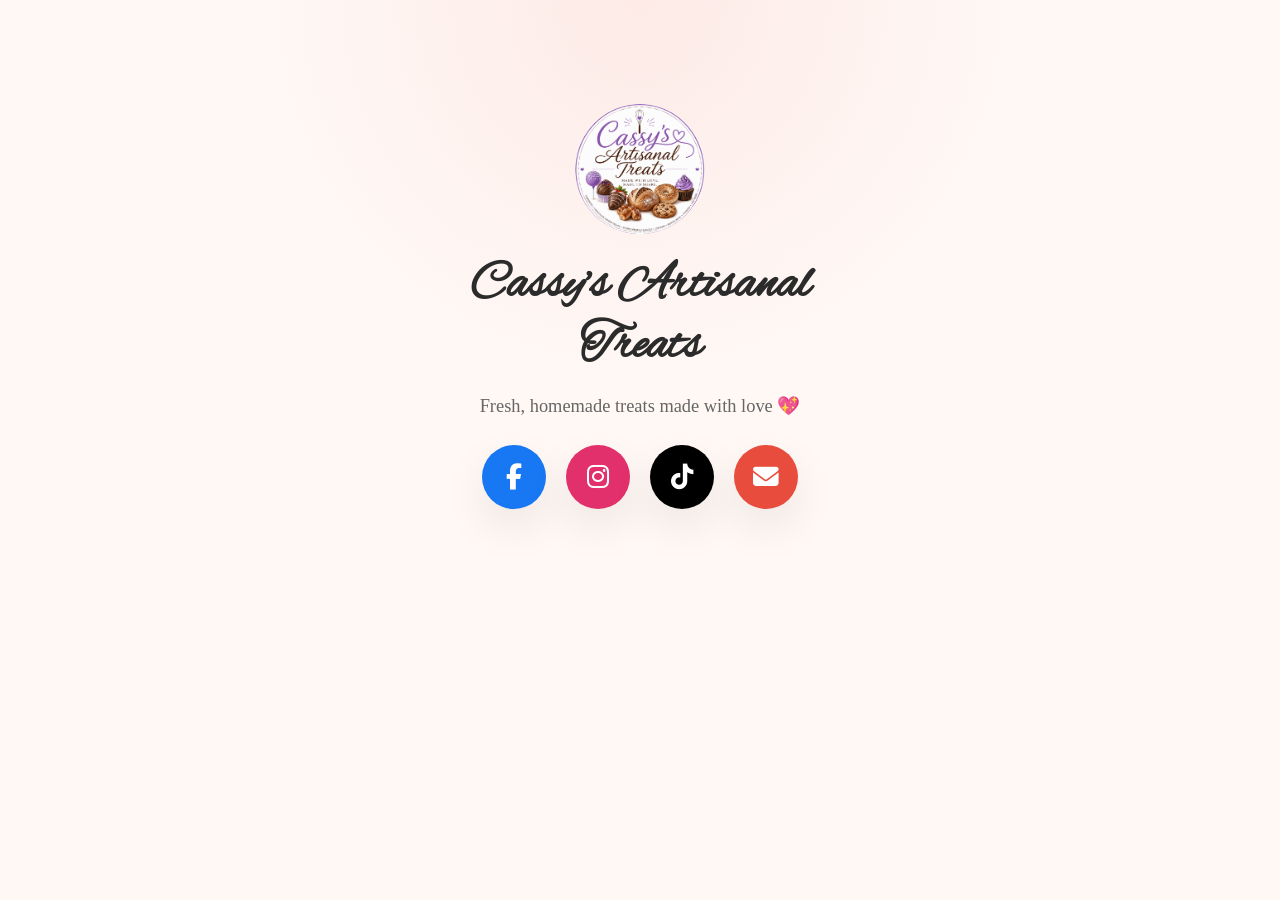
<file: cat/index.html>
<!DOCTYPE html>
<html lang="en">
<head>
  <meta charset="UTF-8" />
  <meta name="viewport" content="width=device-width, initial-scale=1.0" />

  <title>Cassy’s Artisanal Treats</title>

  <!-- Styles -->
  <link rel="stylesheet" href="./style.css" />
  <link href="https://fonts.googleapis.com/css2?family=Great+Vibes&display=swap" rel="stylesheet">
  <link href="https://fonts.googleapis.com/css2?family=Alex+Brush&display=swap" rel="stylesheet">
  <!-- Manifest + Icon -->
  <link rel="manifest" href="./static/site.webmanifest" />
  <link rel="icon" href="./static/logo.png" />

  <!-- Font Awesome -->
  <link rel="stylesheet" href="https://cdnjs.cloudflare.com/ajax/libs/font-awesome/6.5.0/css/all.min.css">

  <meta name="theme-color" content="#e74c3c" />
</head>

<body>
  <main class="page">
    <section class="card">
      
      <img
        class="logo"
        src="./static/cat.png"
        alt="Cassy’s Artisanal Treats"
      />

      <h1>Cassy’s Artisanal Treats</h1>

      <p class="tagline">
        Fresh, homemade treats made with love 💖
      </p>

      <div class="icon-links" aria-label="Contact links">

        <a
          class="icon-link facebook"
          href="https://www.facebook.com/CassysArtisanalTreats"
          target="_blank"
          rel="noopener noreferrer"
          title="Facebook"
        >
          <i class="fab fa-facebook-f"></i>
        </a>

        <a
          class="icon-link instagram"
          href="https://www.instagram.com/cassys.artisanal.treats"
          
          target="_blank"
          rel="noopener noreferrer"
          title="Instagram"
        >
          <i class="fab fa-instagram"></i>
        </a>

        <a
          class="icon-link tiktok"
          href="https://www.tiktok.com/@cassysartisanaltreats"
          target="_blank"
          rel="noopener noreferrer"
          title="TikTok"
        >
          <i class="fab fa-tiktok"></i>
        </a>

        <a
          class="icon-link email"
          href="mailto:cassy@rjmtechservices.com?subject=Order%20Inquiry"
          title="Email Cassy"
        >
          <i class="fas fa-envelope"></i>
        </a>

      </div>
    </section>
  </main>
</body>
</html>
</file>
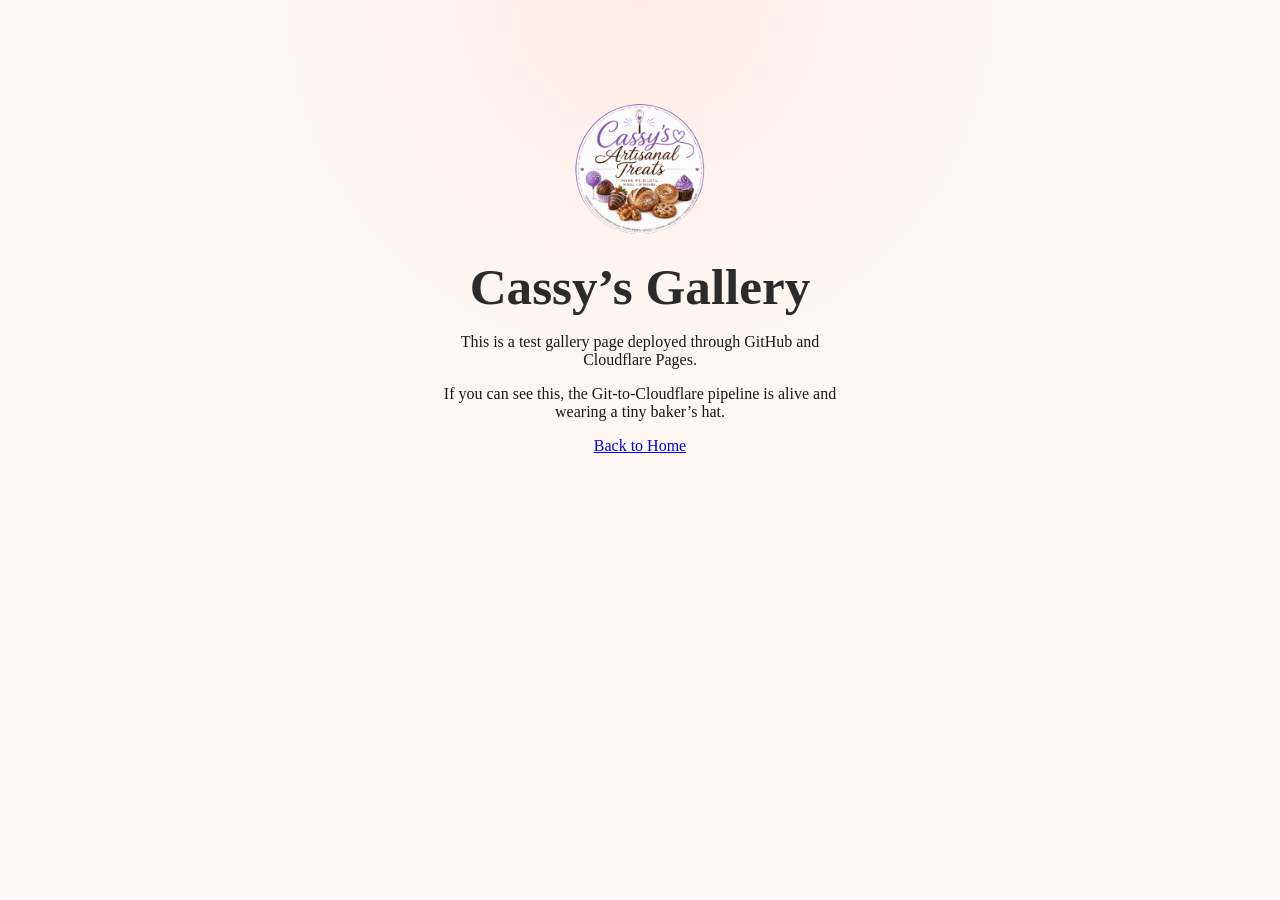
<file: cat/gallery/index.html>
<!DOCTYPE html>
<html lang="en">
<head>
  <meta charset="UTF-8" />
  <meta name="viewport" content="width=device-width, initial-scale=1.0" />

  <title>Cassy’s Gallery</title>

  <link rel="stylesheet" href="../style.css" />
  <link rel="icon" href="../static/logo.png" />
</head>

<body>
  <main class="page">
    <section class="card">
      <img
        class="logo"
        src="../static/cat.png"
        alt="Cassy’s Artisanal Treats"
      />

      <h1>Cassy’s Gallery</h1>

      <p>
        This is a test gallery page deployed through GitHub and Cloudflare Pages.
      </p>

      <p>
        If you can see this, the Git-to-Cloudflare pipeline is alive and wearing a tiny baker’s hat.
      </p>

      <a href="../">Back to Home</a>
    </section>
  </main>
</body>
</html>
</file>
<file: cat/style.css>
:root {
  --bg: #fff8f5;
  --text: #181818;
  --muted: #666666;

  --facebook: #1877f2;
  --instagram: #e1306c;
  --tiktok: #000000;
  --email: #e74c3c;

  --shadow: 0 18px 45px rgba(0, 0, 0, 0.08);
}

* {
  box-sizing: border-box;
}

html, body {
  margin: 0;
  min-height: 100%;
}

body {
  font-family: 'Italianno', cursive;
  background:
    radial-gradient(circle at top, rgba(231, 76, 60, 0.08), transparent 35%),
    var(--bg);
  color: var(--text);
}

.page {
  min-height: 100vh;
  display: flex;
  align-items: flex-start;
  justify-content: center;
  padding: 72px 20px;
}

.card {
  width: 100%;
  max-width: 460px;
  text-align: center;
  padding: 32px 28px;
  border-radius: 24px;
}

.logo {
  width: 130px;
  height: 130px;
  object-fit: contain;
  border-radius: 50%;
  margin-bottom: 18px;
}

h1 {
  margin: 0;
  font-family: 'Alex Brush', cursive;
  font-size: clamp(2.5rem, 6vw, 3.2rem);
  line-height: 1.2;
  color: #2b2b2b;
}

.tagline {
  margin: 16px 0 28px;
  font-size: 1.15rem;
  color: var(--muted);
}

.icon-links {
  display: flex;
  justify-content: center;
  gap: 20px;
}

/* Base icon button */
.icon-link {
  width: 64px;
  height: 64px;
  display: inline-flex;
  align-items: center;
  justify-content: center;
  border-radius: 50%;
  color: white;
  text-decoration: none;
  font-size: 1.6rem;
  box-shadow: var(--shadow);
  transition: all 0.2s ease;
}

/* Hover effect */
.icon-link:hover {
  transform: translateY(-3px) scale(1.08);
  box-shadow: 0 22px 55px rgba(0, 0, 0, 0.15);
}

/* Platform colors */
.facebook {
  background: var(--facebook);
}

.instagram {
  background: var(--instagram);
}

.tiktok {
  background: var(--tiktok);
}

.email {
  background: var(--email);
}

/* Mobile tweaks */
@media (max-width: 480px) {
  .page {
    padding-top: 48px;
  }

  .logo {
    width: 110px;
    height: 110px;
  }

  .icon-link {
    width: 56px;
    height: 56px;
    font-size: 1.4rem;
  }
}
</file>
